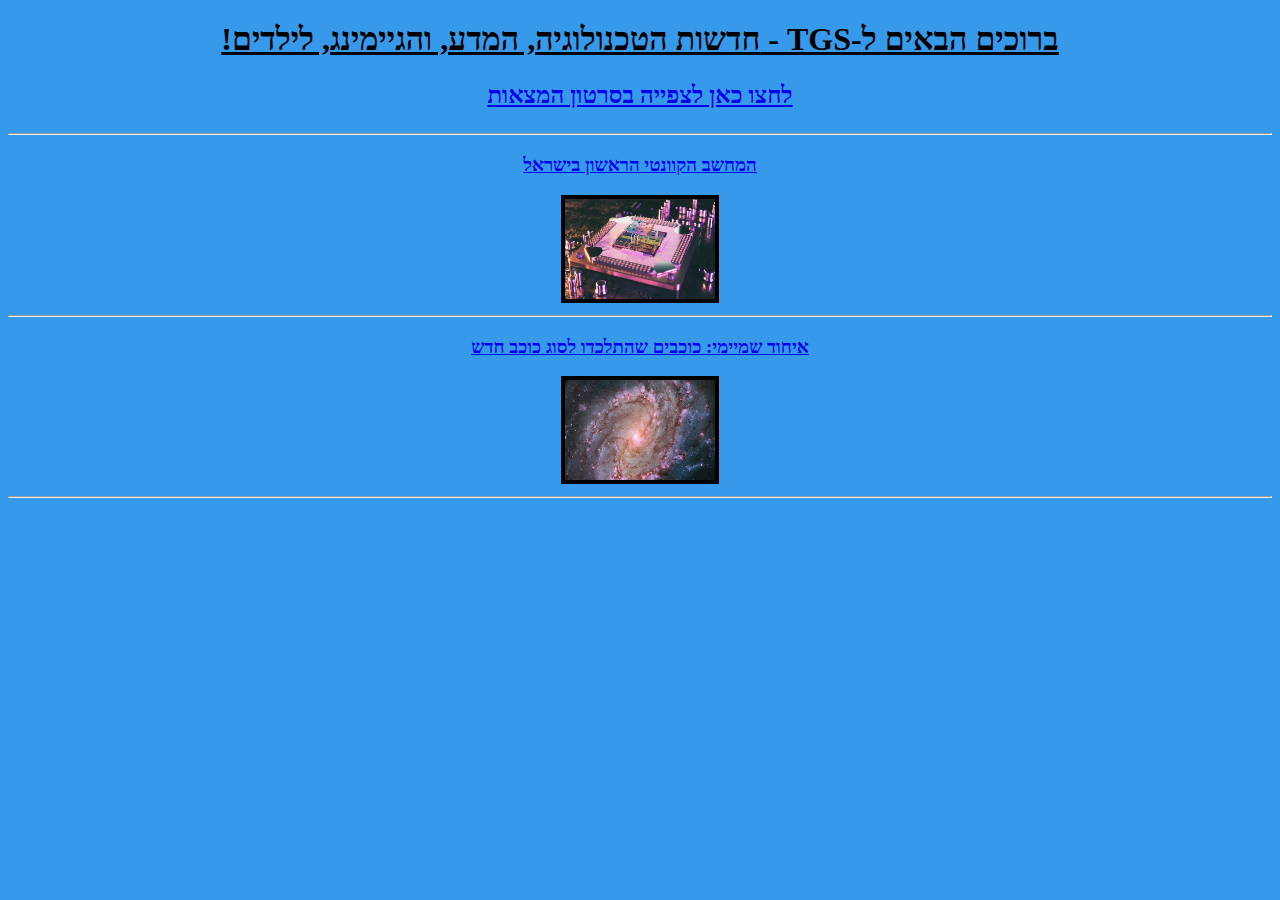
<file: index.html>
<!DOCTYPE html>
<html>
 <head>
  <title>TGS Kids</title>
  <link rel="icon" href="\Logo\Logo.ico" />
  <link rel="stylesheet" href="indexstyles.css" />
 </head>
 <body>
  <center>
  <h1 style="font-family: Secular One" font-weight="bold"><ins>!חדשות הטכנולוגיה, המדע, והגיימינג, לילדים - TGS-ברוכים הבאים ל</ins></h1>
  <!-- <h1 style="font-family: Secular One">.שימו לב: אין כרגע נושאים זמינים</h1> -->
  <h2>
   <p>
   <a href="page2.html" style="font-family: Secular One">לחצו כאן לצפייה בסרטון המצאות</p>
  </h2>
 </center>
 <center>
  <!--המחשב הקוונטי הראשון בישראל - news -->
  <hr>
  <h3>
   <p>
   <a href="QuantumPC.html" style="font-family: Secular One">המחשב הקוונטי הראשון בישראל</p>
  </h3>
  <img src='QuantumPC.jpg' alt='image' width='150' height='100' alt='quantumpc'>
  <hr>
 </center>
 <center>
  <!--איחוד שמיימי: כוכבים שהתלכדו לסוג כוכב חדש - news -->
  <h3>
   <p>
   <a href="StarCol.html" style="font-family: Secular One">איחוד שמיימי: כוכבים שהתלכדו לסוג כוכב חדש</p>
  </h3>
  <img src='StarCol.jpg' alt='image' width='150' height='100' alt='quantumpc'>
  <hr>
  </center>
 </body>
</html>
</file>
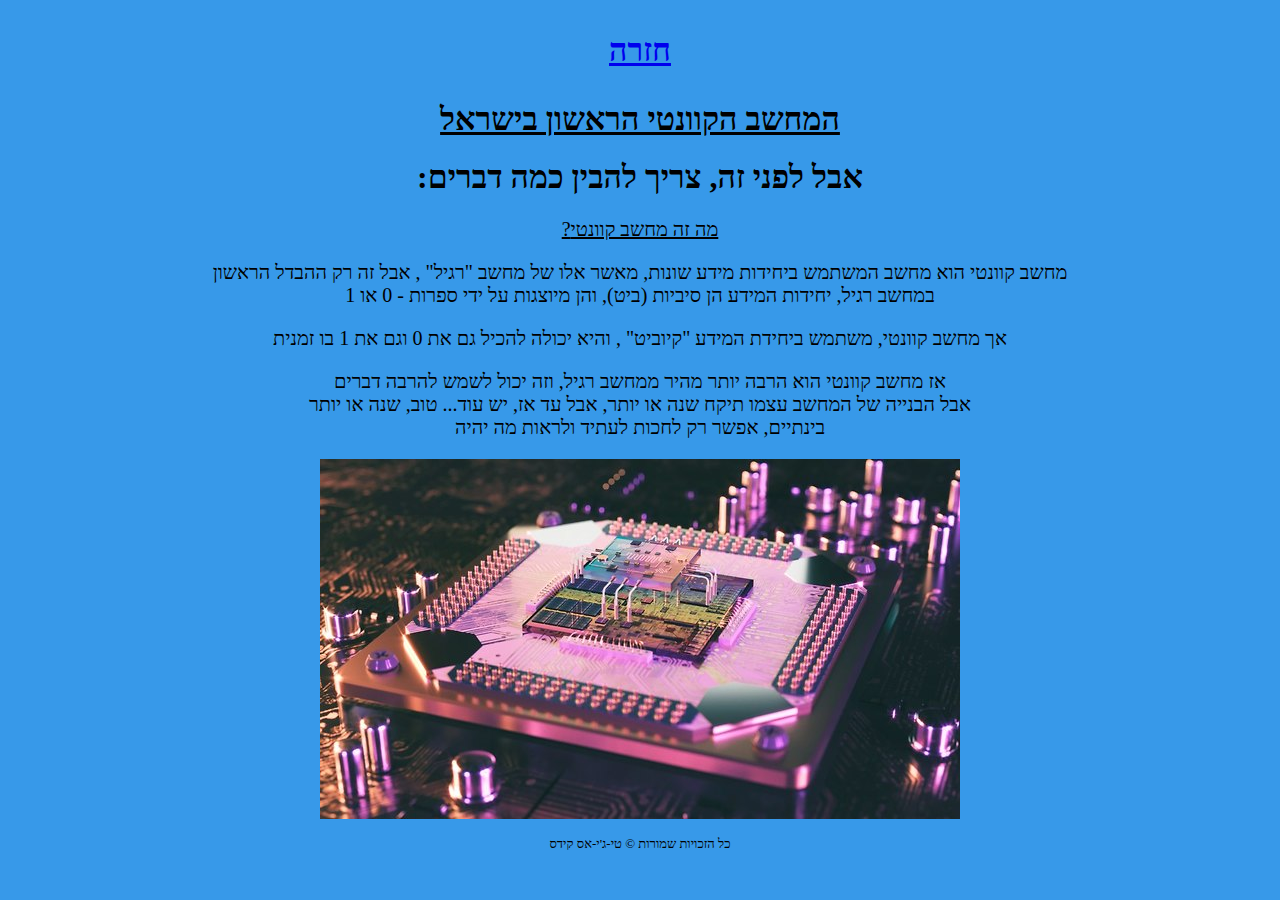
<file: QuantumPC.html>
<!DOCTYPE html>
<html lang="he">
<head>
<link rel="icon" href="\Logo\Logo.ico" />
<link rel="stylesheet" href="quantumpcstyles.css">
 <meta charset="UTF-8">
 <meta http-equiv="X-UA-Compatible" content="IE=edge">
 <meta name="viewport" content="width=device-width, initial-scale=1.0">
 <title>TGS Kids</title>
</head>
<body>
 <center>
  <h1 style="font-family: Secular One; color: rgb(0, 108, 209);" >
   <p>
    <a href="index.html">חזרה</a>
   </p>
 <h1 style="font-family: Secular One" font-weight="bold"><u>המחשב הקוונטי הראשון בישראל</u></h1>
 <h1 style="font-family: Secular One" font-weight="bold">:אבל לפני זה, צריך להבין כמה דברים</h1>
 <p style="font-family: Secular One; font-size:20px;" font-weight="bold"><u>?מה זה מחשב קוונטי</u>
  <p style="font-family: Secular One; font-size:20px;">
  מחשב קוונטי הוא מחשב המשתמש ביחידות מידע שונות, מאשר אלו של מחשב "רגיל" , אבל זה רק ההבדל הראשון<br>
   במחשב רגיל, יחידות המידע הן סיביות (ביט), והן מיוצגות על ידי ספרות - 0 או 1
  </p>
  <p style="font-family: Secular One; font-size:20px;">
  אך מחשב קוונטי, משתמש ביחידת המידע "קיוביט" , והיא יכולה להכיל גם את 0 וגם את 1 בו זמנית
  </p>
  <p style="font-family: Secular One; font-size:20px;">אז מחשב קוונטי הוא הרבה יותר מהיר ממחשב רגיל, וזה יכול לשמש להרבה דברים
   <br>
   אבל הבנייה של המחשב עצמו תיקח שנה או יותר, אבל עד אז, יש עוד... טוב, שנה או יותר
   <br>
   בינתיים, אפשר רק לחכות לעתיד ולראות מה יהיה
  </p>
  <img src="QuantumPC.jpg"/>
 <p style="font-family: Secular One; font-size:13px;">כל הזכויות שמורות © טי-ג'י-אס קידס</p>
</body>
</html>
</file>
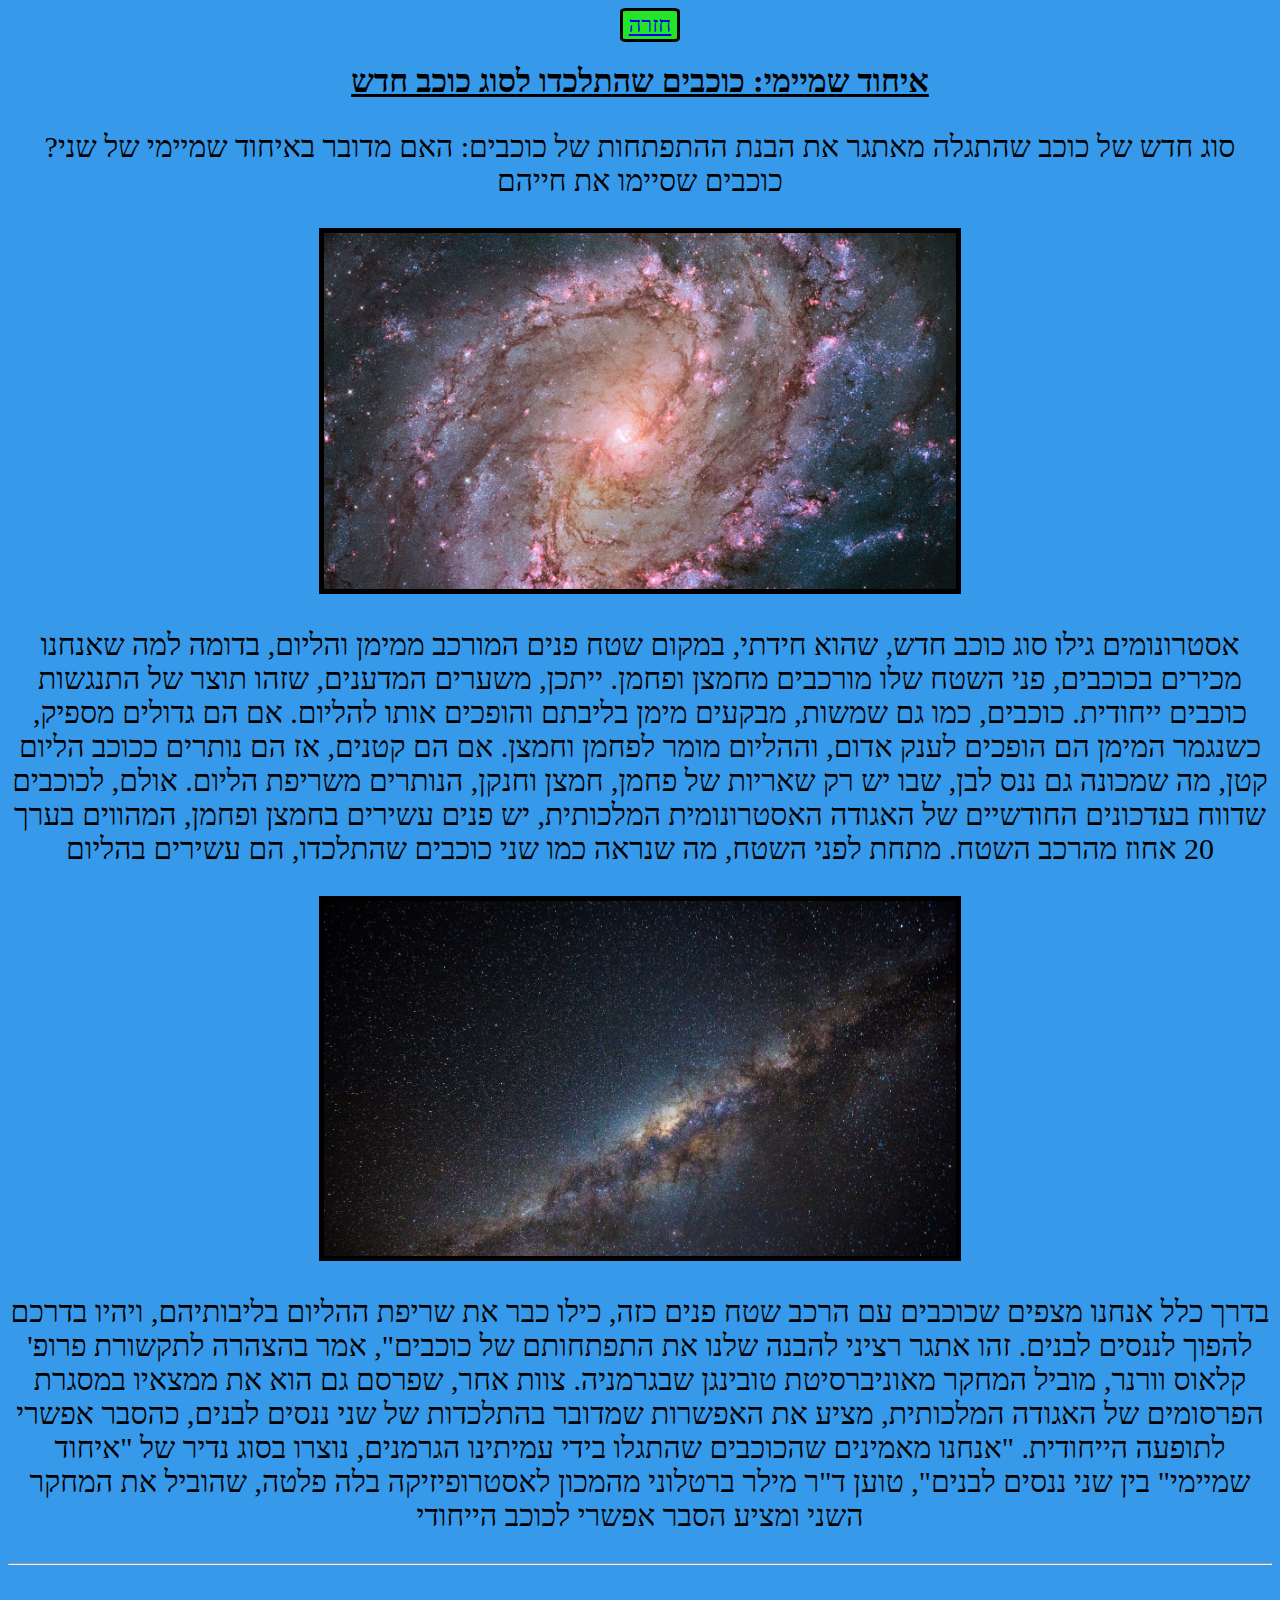
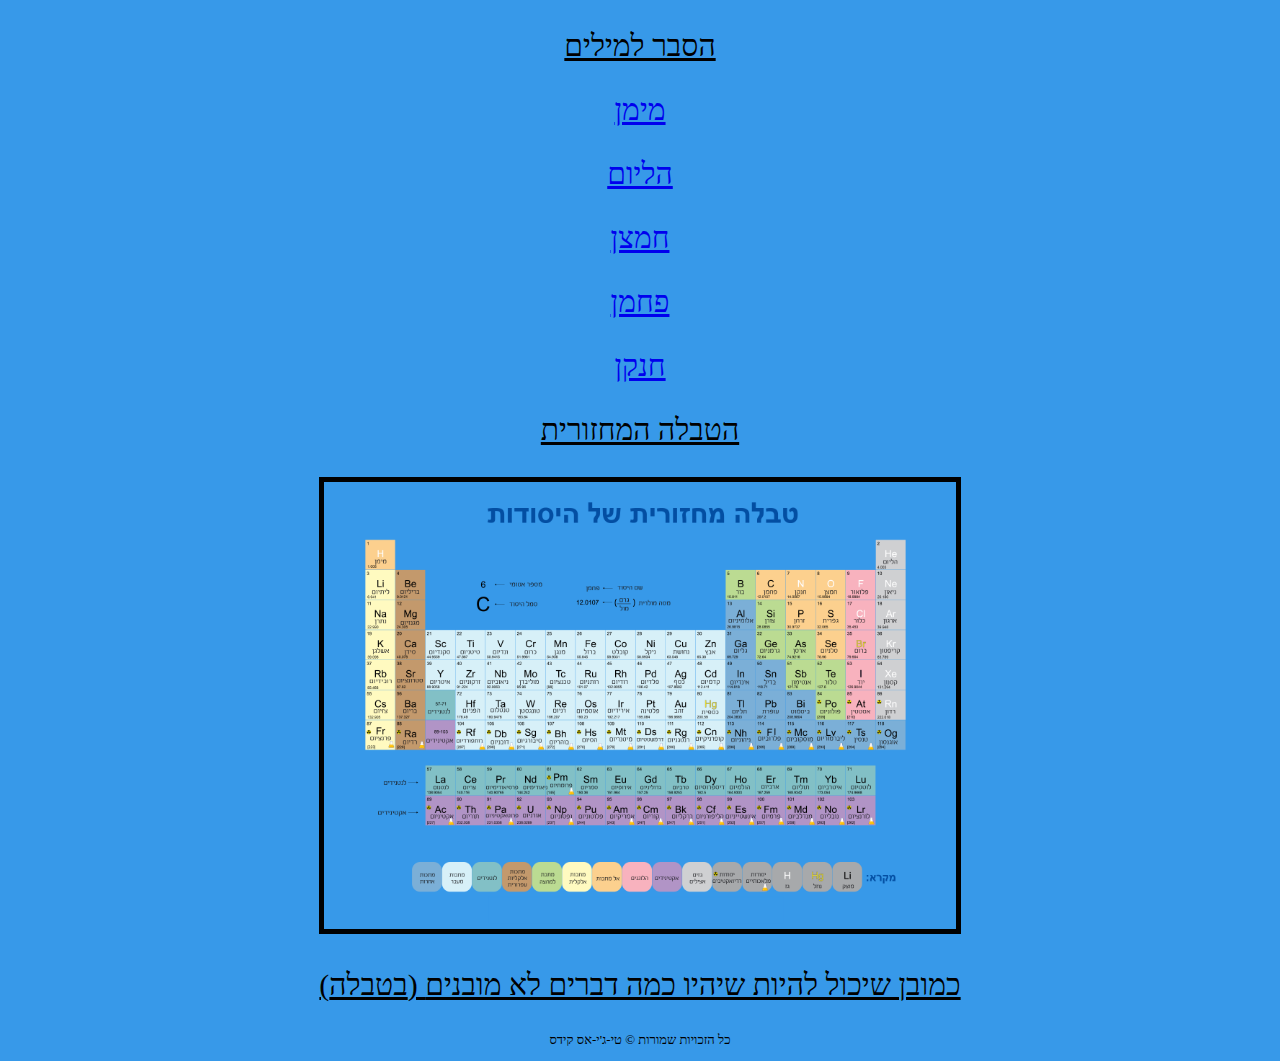
<file: StarCol.html>
<!DOCTYPE html>
<html lang="he">
<head>
 <link rel="icon" href="\Logo\Logo.ico" />
 <link rel="stylesheet" href="starcolstyles.css">
 <meta charset="UTF-8">
 <meta http-equiv="X-UA-Compatible" content="IE=edge">
 <meta name="viewport" content="width=device-width, initial-scale=1.0">
 <title>TGS Kids</title>
</head>
<body>
 <center>
 <button>
 <a href="index.html" class="button">חזרה</a></button>
 </center>
 <h1><ins>איחוד שמיימי: כוכבים שהתלכדו לסוג כוכב חדש</ins></h1>
 <p>?סוג חדש של כוכב שהתגלה מאתגר את הבנת ההתפתחות של כוכבים: האם מדובר באיחוד שמיימי של שני כוכבים שסיימו את חייהם</p>
 <center>
  <img src="StarCol.jpg" width="50%" />
 </center>
 <p>אסטרונומים גילו סוג כוכב חדש, שהוא חידתי, במקום שטח פנים המורכב ממימן והליום, בדומה למה שאנחנו מכירים בכוכבים, פני השטח שלו מורכבים מחמצן ופחמן. ייתכן, משערים המדענים, שזהו תוצר של התנגשות כוכבים ייחודית.

  כוכבים, כמו גם שמשות, מבקעים מימן בליבתם והופכים אותו להליום. אם הם גדולים מספיק, כשנגמר המימן הם הופכים לענק אדום, וההליום מומר לפחמן וחמצן. אם הם קטנים, אז הם נותרים ככוכב הליום קטן, מה שמכונה גם ננס לבן, שבו יש רק שאריות של פחמן, חמצן וחנקן, הנותרים משריפת הליום.
  אולם, לכוכבים שדווח בעדכונים החודשיים של האגודה האסטרונומית המלכותית, יש פנים עשירים בחמצן ופחמן, המהווים בערך 20 אחוז מהרכב השטח. מתחת לפני השטח, מה שנראה כמו שני כוכבים שהתלכדו, הם עשירים בהליום</p>
  <center>
  <img src="StarCol1.jpg" width="50%" />
 </center>
 <p>בדרך כלל אנחנו מצפים שכוכבים עם הרכב שטח פנים כזה, כילו כבר את שריפת ההליום בליבותיהם, ויהיו בדרכם להפוך לננסים לבנים. זהו אתגר רציני להבנה שלנו את התפתחותם של כוכבים", אמר בהצהרה לתקשורת פרופ' קלאוס וורנר, מוביל המחקר מאוניברסיטת טובינגן שבגרמניה. צוות אחר, שפרסם גם הוא את ממצאיו במסגרת הפרסומים של האגודה המלכותית, מציע את האפשרות שמדובר בהתלכדות של שני ננסים לבנים, כהסבר אפשרי לתופעה הייחודית.

  "אנחנו מאמינים שהכוכבים שהתגלו בידי עמיתינו הגרמנים, נוצרו בסוג נדיר של "איחוד שמיימי" בין שני ננסים לבנים", טוען ד"ר מילר ברטלוני מהמכון לאסטרופיזיקה בלה פלטה, שהוביל את המחקר השני ומציע הסבר אפשרי לכוכב הייחודי<br></p>
  <hr>
  <p><br><ins>הסבר למילים</ins></p>
  <p>
   <a href="https://he.wikipedia.org/wiki/%D7%9E%D7%99%D7%9E%D7%9F">מימן</a>
  </p>
  <p>
   <a href="https://he.wikipedia.org/wiki/%D7%94%D7%9C%D7%99%D7%95%D7%9D">הליום</a>
  </p>
  <p>
   <a href="https://he.wikipedia.org/wiki/%D7%97%D7%9E%D7%A6%D7%9F">חמצן</a>
  </p>
  <p>
   <a href="https://he.wikipedia.org/wiki/%D7%A4%D7%97%D7%9E%D7%9F">פחמן</a>
  </p>
  <p>
   <a href="https://he.wikipedia.org/wiki/%D7%97%D7%A0%D7%A7%D7%9F">חנקן</a>
  </p>
  <p><ins>הטבלה המחזורית</ins></p>
  <center>
  <img src="TavlaMahzorit.png" width="50%" />
 </center>
 <p><ins>(בטבלה) כמובן שיכול להיות שיהיו כמה דברים לא מובנים</ins></p>
 <p style="font-family: Secular One; font-size:13px;">כל הזכויות שמורות © טי-ג'י-אס קידס</p>
</body>
</html>
</file>
<file: indexstyles.css>
body {
 background-color: rgb(55, 153, 233);
}
img {
 border: 4px solid black;
}
</file>
<file: quantumpcstyles.css>
body {
 background-color: rgb(55, 153, 233);
}
</file>
<file: starcolstyles.css>
body {
 background-color: rgb(55, 153, 233);
}
h1 {
 font-family: Secular One;
 text-align: center;
}
p {
 font-family: Secular One;
 text-align: center;
 font-size: 30px
}
button {
 background-color: #24e42a;
 border-radius: 10%;
 color: rgb(0, 0, 0);
 text-align: center;
 font-size: 22px;
 font-family: Secular One;
 margin-left: 20px;
 border: 3px solid rgb(0, 0, 0);
}
img {
 border: 5px solid rgb(0, 0, 0);
}
</file>
